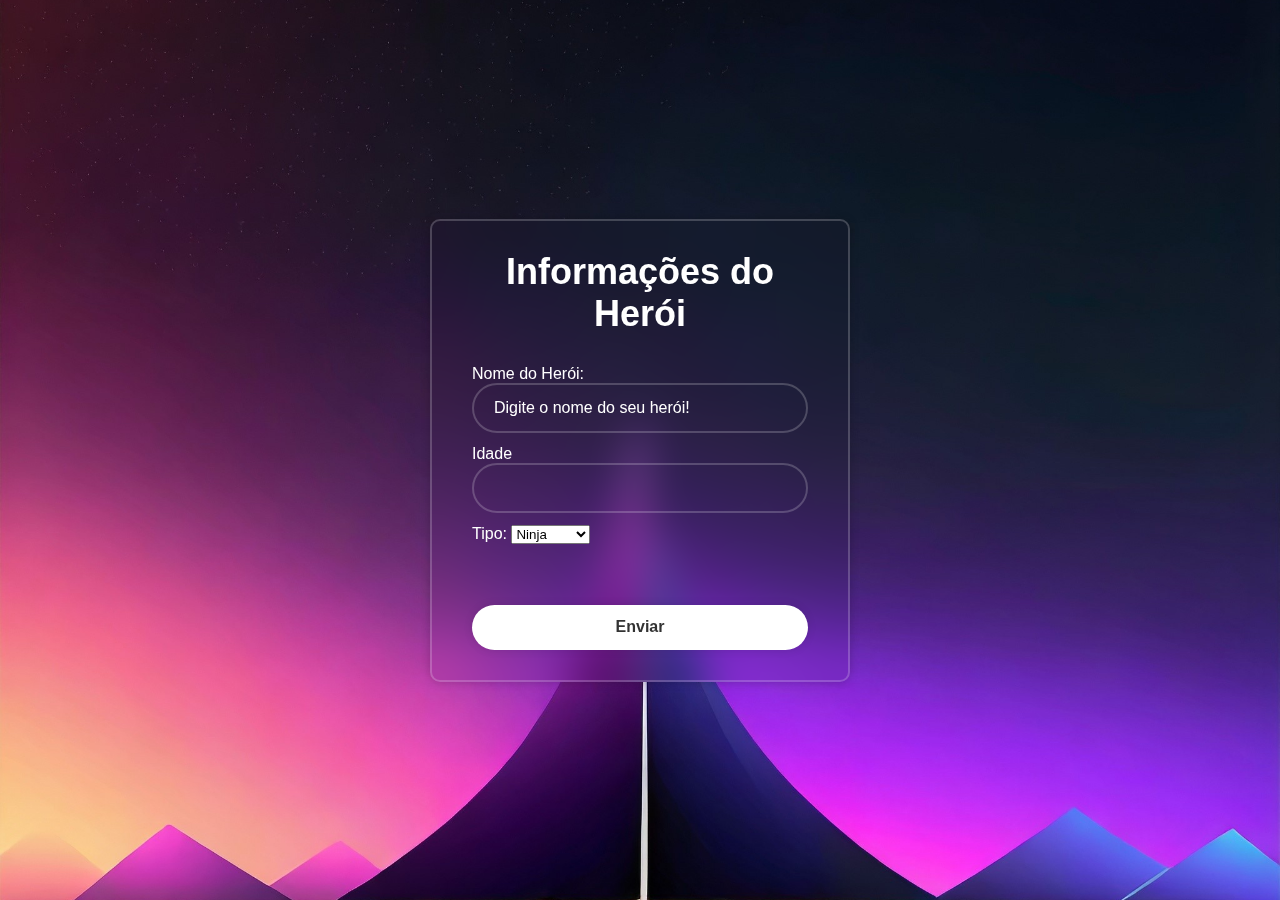
<file: index.html>
<!DOCTYPE html>
<html lang="pt-BR">
<head>
    <meta charset="UTF-8">
    <meta name="viewport" content="width=device-width, initial-scale=1.0">
    <title>Lab Project - DIO</title>
    <link rel="stylesheet" href="style.css">
    <link href='https://unpkg.com/boxicons@2.1.4/css/boxicons.min.css' rel='stylesheet'>
</head>
<body>
    <!--<header class="">
    <h1>Escrevendo as classes de um jogo!</h1>
    </header> -->
    
    <main class="">
        <div class="wrapper">
            <form method="get" action="index.php" class="form">
                <h1>Informações do Herói</h1>
                <div class="input-box">
                    <label for="nome">Nome do Herói:</label>
                    <input type="text" name="nome" placeholder="Digite o nome do seu herói!" required>
                </div>
                <div class="input-box">
                    <label for="idade">Idade</label>
                    <input type="number" name="idade" min="0" max="100" required>
                </div>
                <div class="input-box">
                    <label for="tipo">Tipo:</label>
                    <select name="tipo" id="tipo">
                        <option value="monge">Monge</option>
                        <option value="guerreiro">Guerreiro</option>
                        <option value="ninja" selected>Ninja</option>
                        <option value="mago">Mago</option>
                    </select>
                </div>
                    <button type="submit" class="btn">Enviar</button>
            </form>
        </div>
    </main>
    
</body>
</html>
</file>
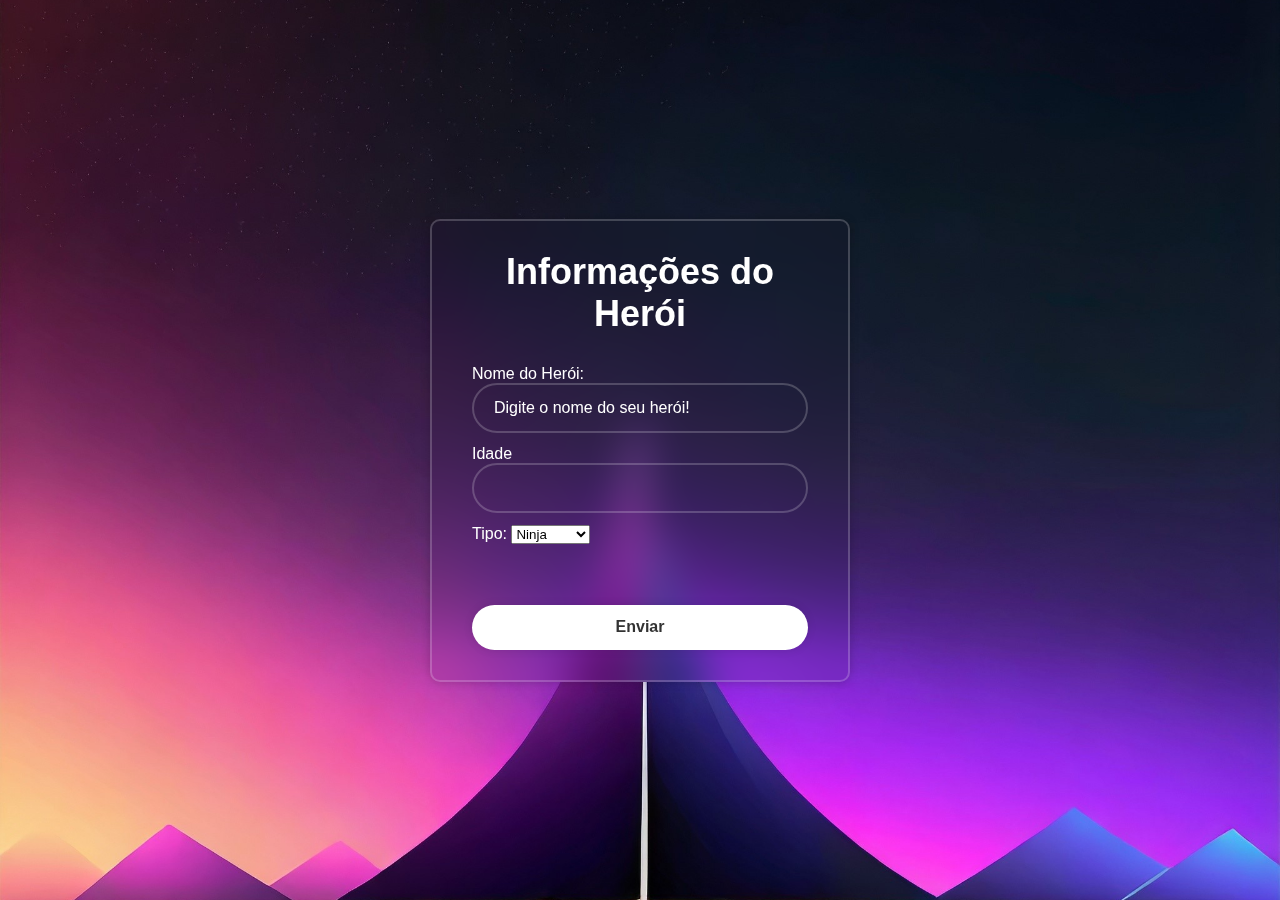
<file: src/index.html>
<!DOCTYPE html>
<html lang="pt-BR">
<head>
    <meta charset="UTF-8">
    <meta name="viewport" content="width=device-width, initial-scale=1.0">
    <title>Lab Project - DIO</title>
    <link rel="stylesheet" href="style.css">
    <link href='https://unpkg.com/boxicons@2.1.4/css/boxicons.min.css' rel='stylesheet'>
</head>
<body>
    <main>
        <div class="wrapper">
            <form method="get" action="index.php" class="form">
                <h1>Informações do Herói</h1>
                <div class="input-box">
                    <label for="nome">Nome do Herói:</label>
                    <input type="text" name="nome" placeholder="Digite o nome do seu herói!" required>
                </div>
                <div class="input-box">
                    <label for="idade">Idade</label>
                    <input type="number" name="idade" min="0" max="100" required>
                </div>
                <div class="input-box">
                    <label for="tipo">Tipo:</label>
                    <select name="tipo" id="tipo">
                        <option value="monge">Monge</option>
                        <option value="guerreiro">Guerreiro</option>
                        <option value="ninja" selected>Ninja</option>
                        <option value="mago">Mago</option>
                    </select>
                </div>
                    <button type="submit" class="btn">Enviar</button>
            </form>
        </div>
    </main>
    
</body>
</html>
</file>
<file: style.css>
* {
  margin: 0;
  padding: 0;
  box-sizing: border-box;
  font-family: "Poppins", sans-serif;
}

body {
  display: flex;
  justify-content: center;
  align-items: center;
  min-height: 100vh;
  background: url('./images/imgbackg.jpg') no-repeat;
  background-position: center;
  background-size: cover;
}

.wrapper {
  width: 420px;
  background: transparent;
  border: 2px solid rgba(255, 255, 255, .2);
  backdrop-filter: blur(20px);
  box-shadow: 0 0 10px rgba(0, 0, 0, .2);
  color: #fff;
  border-radius: 10px;
  padding: 30px 40px;
}

.wrapper h1 {
  font-size: 36px;
  text-align: center;
}

.wrapper .input-box {
  width: 100%;
  height: 50px;
  margin: 30px 0;
}

.input-box input {
  width: 100%;
  height: 100%;
  background: transparent;
  border: none;
  outline: none;
  border: 2px solid rgba(255, 255, 255, .2);
  border-radius: 40px;
  font-size: 16px;
  color: #fff;
  padding: 20px 45px 20px 20px;
}

.input-box input::placeholder {
  color: #fff;
}

.wrapper .btn {
  width: 100%;
  height: 45px;
  background: #fff;
  border: none;
  outline: none;
  border-radius: 40px;
  box-shadow: 0 0 10px rgba(0, 0, 0, .1);
  cursor: pointer;
  font-size: 16px;
  color: #333;
  font-weight: 600;
}

.back a:hover{
  text-decoration: underline;
  color: #fff;
}
</file>
<file: src/style.css>
* {
  margin: 0;
  padding: 0;
  box-sizing: border-box;
  font-family: "Poppins", sans-serif;
}

body {
  display: flex;
  justify-content: center;
  align-items: center;
  min-height: 100vh;
  background: url(./images/imgbackg.jpg) no-repeat;
  background-position: center;
  background-size: cover;
}

.wrapper {
  width: 420px;
  background: transparent;
  border: 2px solid rgba(255, 255, 255, .2);
  backdrop-filter: blur(20px);
  box-shadow: 0 0 10px rgba(0, 0, 0, .2);
  color: #fff;
  border-radius: 10px;
  padding: 30px 40px;
}

.wrapper h1 {
  font-size: 36px;
  text-align: center;
}

.wrapper .input-box {
  width: 100%;
  height: 50px;
  margin: 30px 0;
}

.input-box input {
  width: 100%;
  height: 100%;
  background: transparent;
  border: none;
  outline: none;
  border: 2px solid rgba(255, 255, 255, .2);
  border-radius: 40px;
  font-size: 16px;
  color: #fff;
  padding: 20px 45px 20px 20px;
}

.input-box input::placeholder {
  color: #fff;
}

.wrapper .btn {
  width: 100%;
  height: 45px;
  background: #fff;
  border: none;
  outline: none;
  border-radius: 40px;
  box-shadow: 0 0 10px rgba(0, 0, 0, .1);
  cursor: pointer;
  font-size: 16px;
  color: #333;
  font-weight: 600;
}

.back a:hover {
  text-decoration: underline;
  color: #fff;
}
</file>
